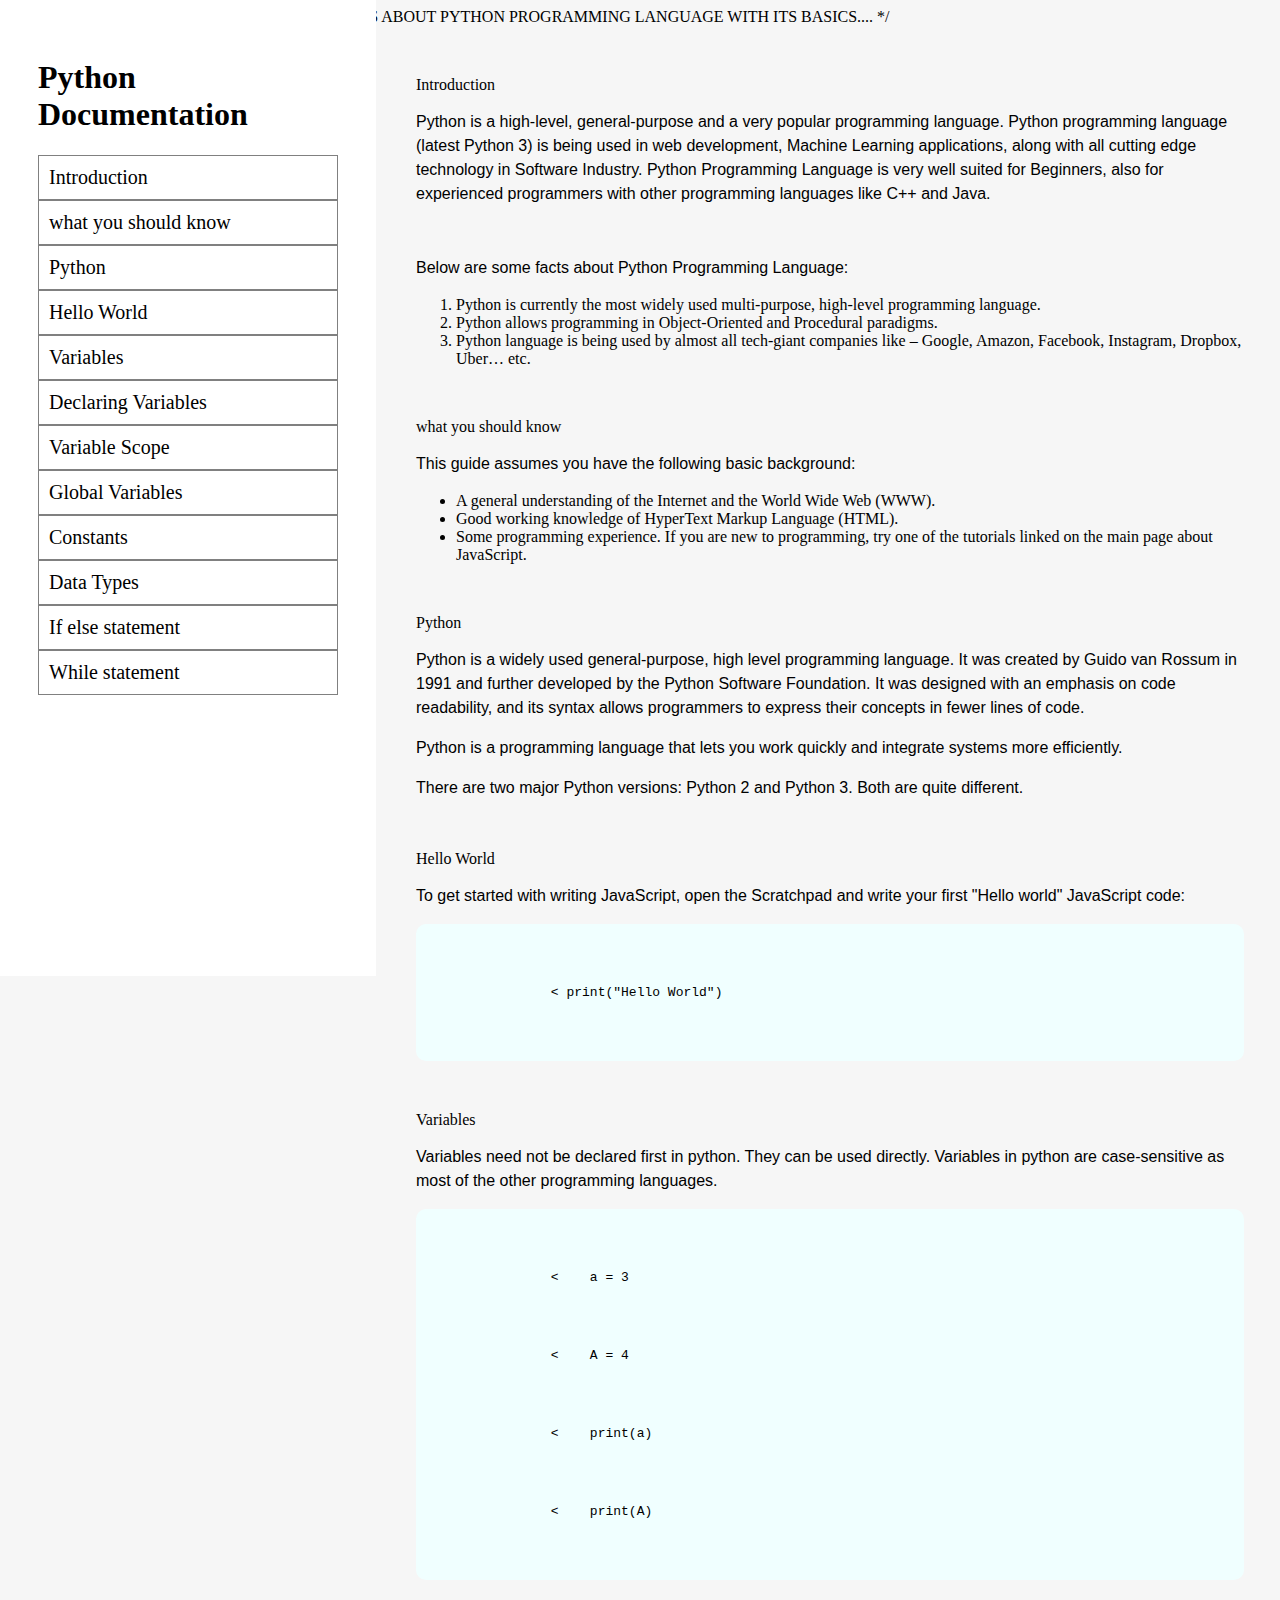
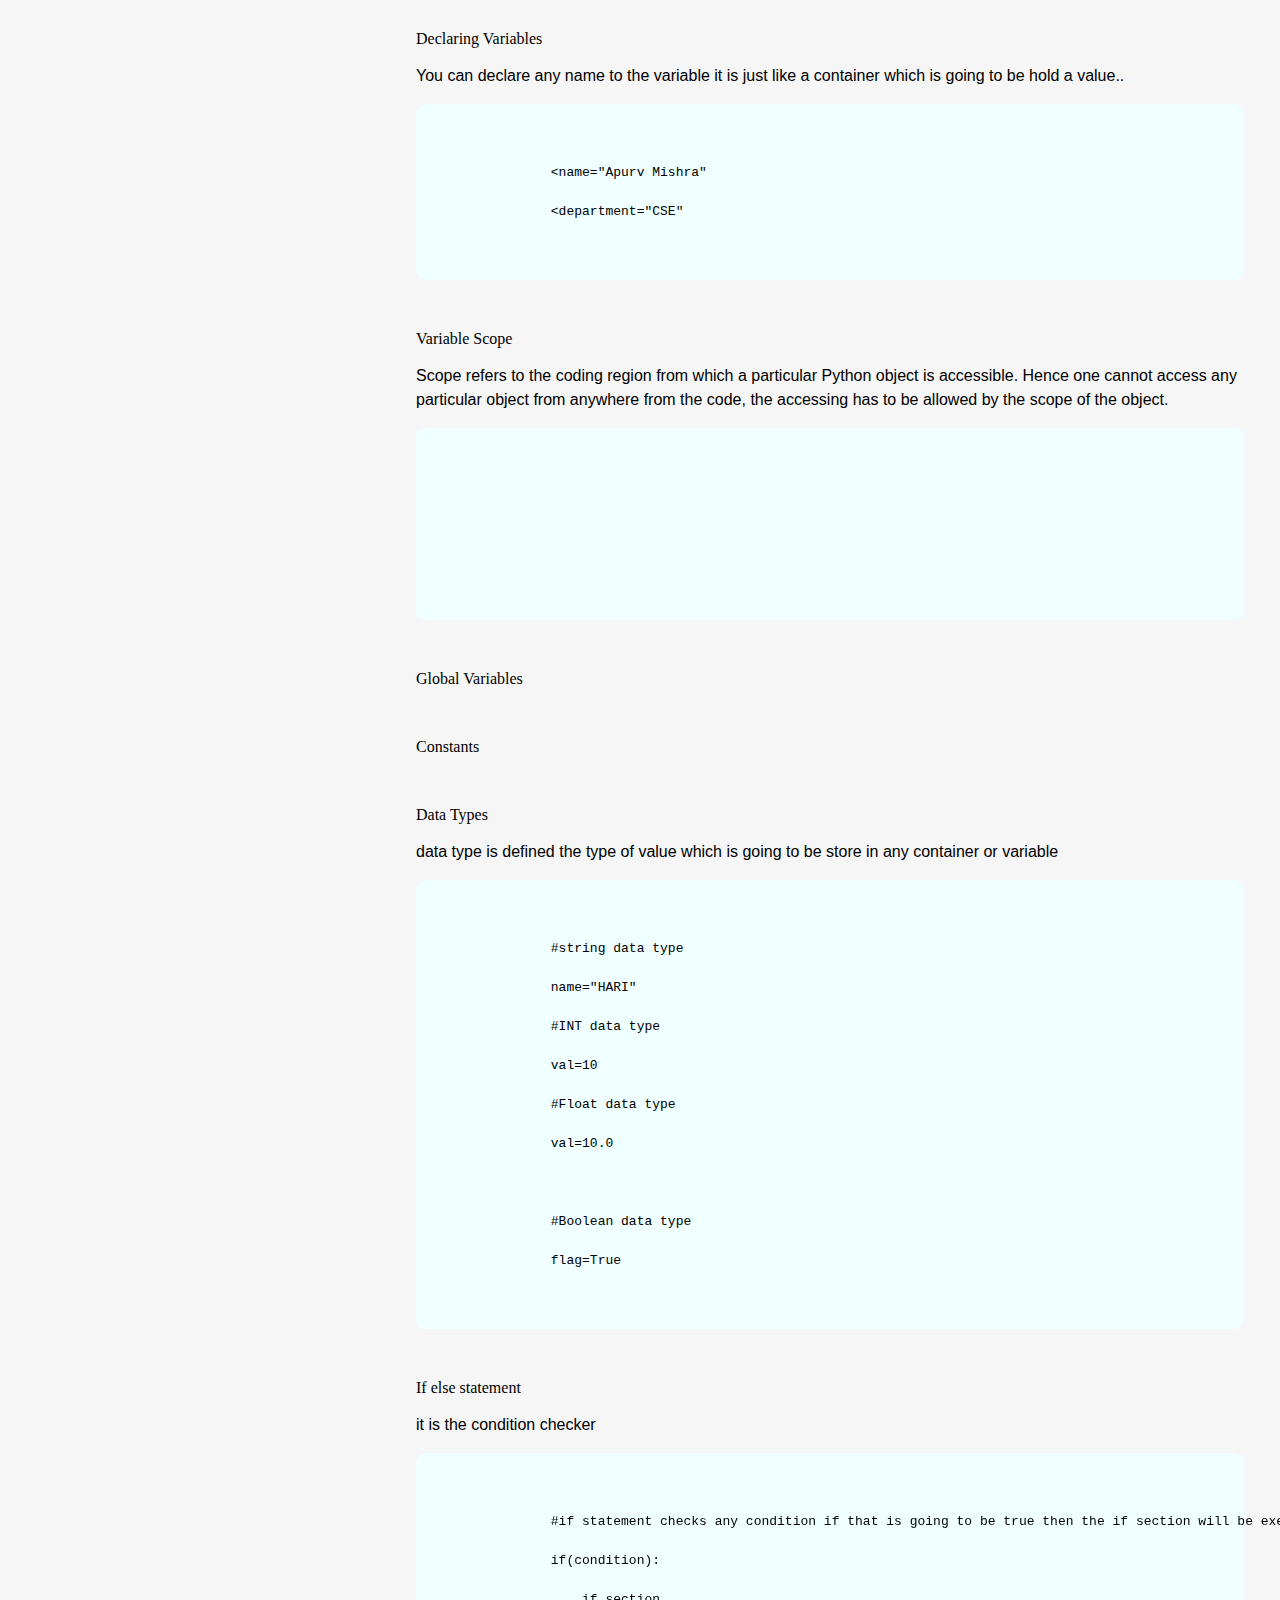
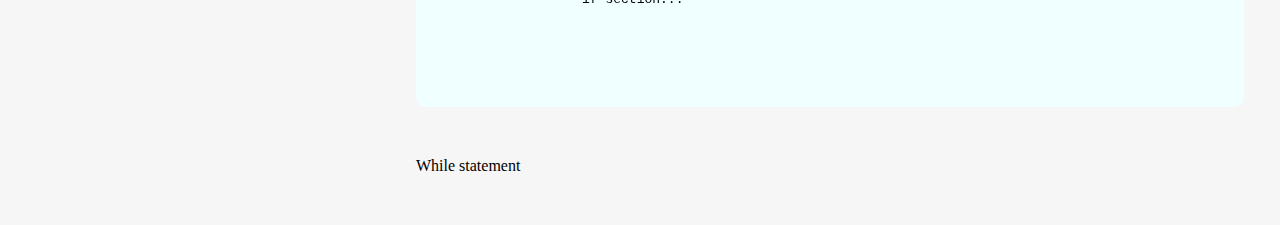
<file: FreeCodeCamp/HTML & CSS/Technical Documentation Page/index.html>
/*
THIS TECHNICAL DOCUMENTAION WEBSITE IS ABOUT PYTHON PROGRAMMING LANGUAGE WITH ITS BASICS....
*/
<!DOCTYPE html>
<html lang="en">
<head>
    <meta charset="UTF-8">
    <meta http-equiv="X-UA-Compatible" content="IE=edge">
    <meta name="viewport" content="width=device-width, initial-scale=1.0">
    <title>Document</title>
    <link rel="stylesheet" href="styles.css">
</head>
<body>
    <nav id="navbar">
        <header class="navbar-header">
            <h1>Python Documentation</h1>
        </header>
        <div class="nav-links">
            <a href="#Introduction" class="nav-link">Introduction</a>
            <a href="#what_you_should_know" class="nav-link">what you should know</a>
            <a href="#Python" class="nav-link">Python</a>
            <a href="#Hello_World" class="nav-link">Hello World</a>
            <a href="#Variables" class="nav-link">Variables</a>
            <a href="#Declaring_Variables" class="nav-link">Declaring Variables</a>
            <a href="#Variable_Scope" class="nav-link">Variable Scope</a>
            <a href="#Global_Variables" class="nav-link">Global Variables</a>
            <a href="#Constants" class="nav-link">Constants</a>
            <a href="#Data_Types" class="nav-link">Data Types</a>
            <a href="#If_else_statement" class="nav-link">If else statement</a>
            <a href="#While_statement" class="nav-link">While statement</a>
        </div>

    </nav>
    <main id="main-doc">
        <section class="main-section" id="Introduction">
            <header>Introduction</header>
            <p>Python is a high-level, general-purpose and a very popular programming language. Python programming language (latest Python 3) is being used in web development, Machine Learning applications, along with all cutting edge technology in Software Industry. Python Programming Language is very well suited for Beginners, also for experienced programmers with other programming languages like C++ and Java.</p>
            <br>
            <p>Below are some facts about Python Programming Language:</p>
            <ol>
                <li>Python is currently the most widely used multi-purpose, high-level programming language.</li>
                <li>Python allows programming in Object-Oriented and Procedural paradigms.</li>
                <li>Python language is being used by almost all tech-giant companies like – Google, Amazon, Facebook, Instagram, Dropbox, Uber… etc.</li>
                
            </ol>
        </section>
        <section class="main-section" id="what_you_should_know">
            <header>what you should know</header>
            <p >This guide assumes you have the following basic background:</p>
            <ul>
                <li>A general understanding of the Internet and the World Wide Web (WWW).</li>
                <li>Good working knowledge of HyperText Markup Language (HTML).</li>
                <li>Some programming experience. If you are new to programming, try one of the tutorials linked on the main page about JavaScript.</li>
            </ul>
        </section>
        <section class="main-section" id="Python">
            <header>Python</header>
            <p>Python is a widely used general-purpose, high level programming language. It was created by Guido van Rossum in 1991 and further developed by the Python Software Foundation. It was designed with an emphasis on code readability, and its syntax allows programmers to express their concepts in fewer lines of code.</p>
            <p>Python is a programming language that lets you work quickly and integrate systems more efficiently.</p>
            <p>There are two major Python versions: Python 2 and Python 3. Both are quite different.</p>
        </section>
        <section class="main-section" id="Hello_World">
            <header>Hello World</header>
            <p>To get started with writing JavaScript, open the Scratchpad and write your first "Hello world" JavaScript code:</p>
            <code>
                &lt; print("Hello World")
            </code>
            <p></p>
        </section>
        <section class="main-section" id="Variables">
            <header>Variables</header>
            <p >Variables need not be declared first in python. They can be used directly. Variables in python are case-sensitive as most of the other programming languages. </p>
            <code>
                &lt;    a = 3 <br>
                &lt;    A = 4 <br>
                &lt;    print(a) <br>
                &lt;    print(A)
            </code>
        </section>
        <section class="main-section" id="Declaring_Variables">
            <header>Declaring Variables</header>
            <p >You can declare any name to the variable it is just like a container which is going to be hold a value..</p>
            <code>
                &lt;name="Apurv Mishra"
                &lt;department="CSE"
            </code>
        </section>
        <section class="main-section" id="Variable_Scope">
            <header>Variable Scope</header>
            <p >Scope refers to the coding region from which a particular Python object is accessible. Hence one cannot access any particular object from anywhere from the code, the accessing has to be allowed by the scope of the object.</p>
            <code>
                <p></p>
            </code>
        </section>
        <section class="main-section" id="Global_Variables">
            <header>Global Variables</header>
            <p ></p>
        </section>
        <section class="main-section" id="Constants">
            <header>Constants</header>
            <p ></p>
        </section>
        <section class="main-section" id="Data_Types">
            <header>Data Types</header>
            <p >data type is defined the type of value which is going to be store in any container or variable</p>
            <code>
                #string data type
                name="HARI"
                #INT data type
                val=10
                #Float data type
                val=10.0
                
                #Boolean data type
                flag=True
            </code>
        </section>
        <section class="main-section" id="If_else_statement">
            <header>If else statement</header>
            <p >it is the condition checker </p>
            <code>
                #if statement checks any condition if that is going to be true then the if section will be executed
                if(condition):
                    if section...

            </code>
        </section>
        <section class="main-section" id="While_statement">
            <header>While statement</header>
            <p ></p>
        </section>
        
    </main>
    
</body>
</html>
</file>
<file: FreeCodeCamp/HTML & CSS/Technical Documentation Page/styles.css>
html{
    scroll-behavior: smooth;
}
body{
    background-color: #f6f6f6;
}

#navbar{
    position: fixed;
    top: 0;
    left: 0;
    padding: 38px;
    width: 300px;
    height: 100vh;
    background-color: white;
}
.nav-links{
    font-size: 20px;
    display: flex;
    flex-direction: column;
}

.nav-link{
    text-decoration: none;
    color: black;
    border: 1px solid gray;
    padding: 10px;
}

.nav-link:hover{
    background-color: #eee;
    font-weight: 700;
    border-radius: 10px;
    transition: background-color 0.1s ease-in-out;
}

#main-doc{
    margin-left: 400px;
    margin-right: 20px;
}

@media(max-width:1200px){
    #navbar{
        width: 250px;
    }
    h1{
        font-size: 22px;
    }
    .main-doc{
        margin-left: 250px;
    }
}

.main-section{
    margin: 50px 8px;
}

code{
    display: block;
    text-align: left;
    white-space: pre;
    position: relative;
    background-color: azure;
    line-height: 3;
    border-radius: 10px;
    padding: 10px;
}

p{
    line-height: 1.5rem;
    font-family: Arial, Helvetica, sans-serif;

}
</file>
